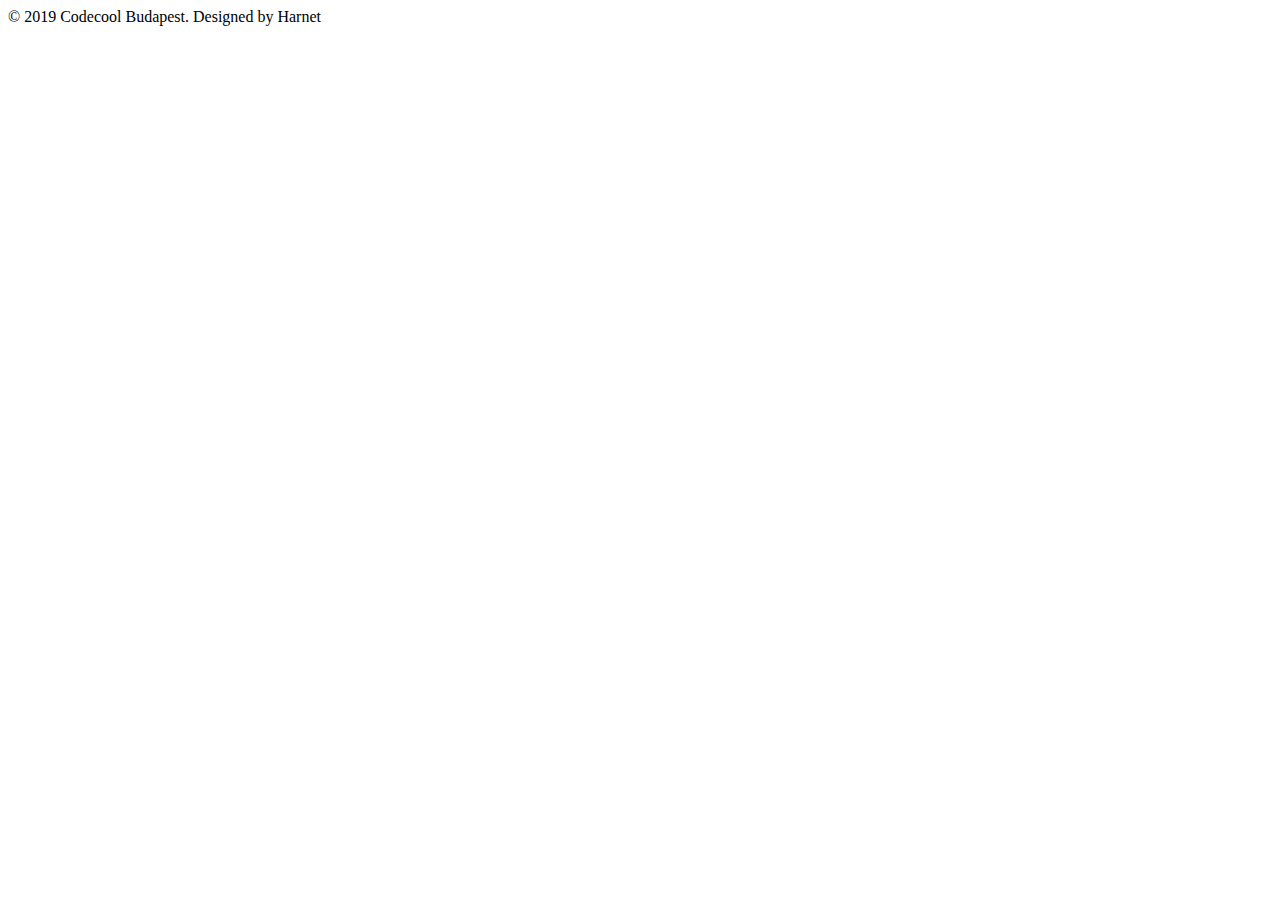
<file: src/main/webapp/templates/footer.html>
<!doctype html>
<html lang="en" xmlns="http://www.w3.org/1999/xhtml" xmlns:th="http://www.thymeleaf.org">
<body>

<div th:fragment="copy">
    <div class="card">
        <div class="card-body">
            &copy; 2019 Codecool Budapest. Designed by Harnet
        </div>
    </div>
</div>

</body>
</html>
</file>
